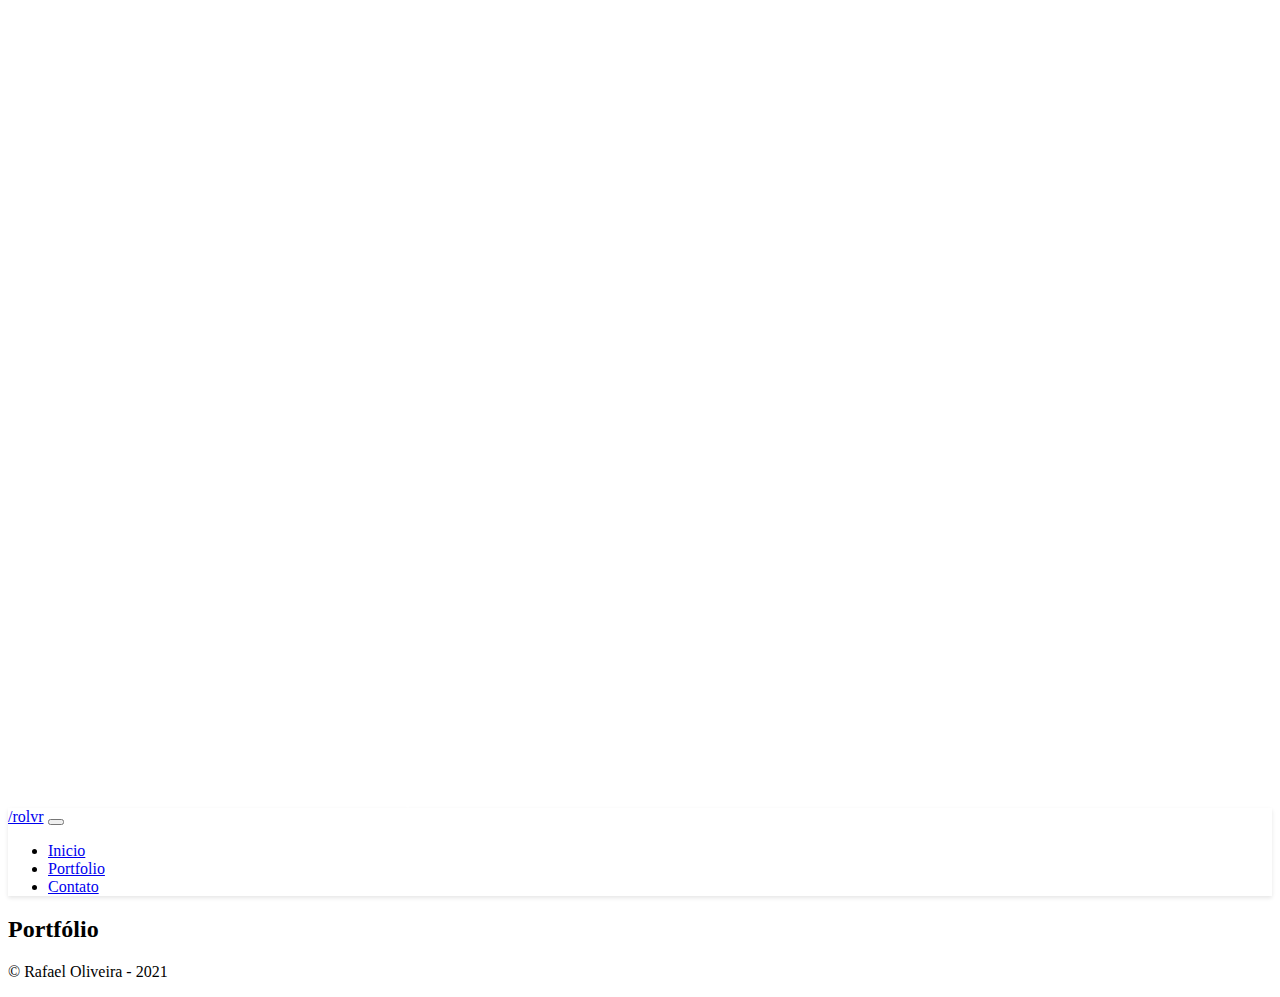
<file: portfolio.html>
<html lang="pt-br">
<head>
    <meta charset="UTF-8">
    <meta http-equiv="X-UA-Compatible" content="IE=edge">
    <meta name="viewport" content="width=device-width, initial-scale=1.0">
    <link rel="stylesheet" href="https://cdnjs.cloudflare.com/ajax/libs/font-awesome/4.7.0/css/font-awesome.min.css">
    <link href="https://cdn.jsdelivr.net/npm/bootstrap@5.1.0/dist/css/bootstrap.min.css" rel="stylesheet" integrity="sha384-KyZXEAg3QhqLMpG8r+8fhAXLRk2vvoC2f3B09zVXn8CA5QIVfZOJ3BCsw2P0p/We" crossorigin="anonymous">
    <link rel="stylesheet" href="css/style.css">
    <title>Rafael Oliveira</title>
</head>
<body>
    <!--svg asset-->
    <svg class="svg-asset" width="auto" height="800" viewBox="0 0 auto 800" fill="none" xmlns="http://www.w3.org/2000/svg">
        <path fill-rule="evenodd" clip-rule="evenodd" d="M228.252 1.30727C227.831 1.09453 227.353 0.981746 226.866 0.980313C226.379 0.97888 225.9 1.08885 225.478 1.29911C225.056 1.50937 224.705 1.81248 224.461 2.17784C224.217 2.5432 224.089 2.95787 224.089 3.37998V70.5511C224.089 70.9732 224.217 71.3878 224.461 71.7532C224.705 72.1186 225.056 72.4217 225.478 72.6319C225.9 72.8422 226.379 72.9522 226.866 72.9507C227.353 72.9493 227.831 72.8365 228.252 72.6238L294.685 39.0382C295.103 38.827 295.45 38.5245 295.691 38.1608C295.932 37.7971 296.059 37.385 296.059 36.9655C296.059 36.5461 295.932 36.1339 295.691 35.7702C295.45 35.4065 295.103 35.104 294.685 34.8928L228.252 1.30727ZM267.693 47.1283L229.625 66.3737V62.0413L258.491 40.1508L267.693 47.1283ZM254.291 36.9655L229.625 55.6709V18.2602L254.291 36.9655ZM258.491 33.7803L229.625 11.8897V7.55738L267.693 26.8028L258.491 33.7803ZM262.692 36.9655L272.733 29.351L287.795 36.9655L272.733 44.5801L262.692 36.9655ZM168.462 26.2298L180.309 29.5208C180.782 29.6533 181.199 29.9366 181.496 30.3277C181.793 30.7189 181.955 31.1964 181.956 31.6877V49.8602H157.88L142.094 32.3833C141.881 32.1476 141.729 31.8636 141.65 31.5558C141.572 31.248 141.57 30.9257 141.644 30.6168C141.718 30.308 141.866 30.0218 142.075 29.7831C142.285 29.5443 142.55 29.3603 142.846 29.2468C144.588 27.8541 146.809 27.2045 149.028 27.439C151.246 27.6735 153.282 28.7732 154.694 30.4994L156.427 32.6173H158.715V25.4628C156.528 24.3656 154.774 22.562 153.738 20.3441C152.703 18.1262 152.446 15.6237 153.01 13.2419C153.574 10.86 154.925 8.73807 156.845 7.21964C158.765 5.70122 161.141 4.87514 163.589 4.87514C166.036 4.87514 168.412 5.70122 170.332 7.21964C172.252 8.73807 173.603 10.86 174.167 13.2419C174.731 15.6237 174.474 18.1262 173.439 20.3441C172.403 22.562 170.649 24.3656 168.462 25.4628V26.2298ZM156.699 11.9351C156.054 13.1027 155.716 14.4152 155.717 15.7492C155.717 16.9384 155.987 18.112 156.506 19.1818C157.026 20.2515 157.781 21.1894 158.715 21.9248V15.7492C158.715 14.4568 159.229 13.2174 160.143 12.3035C161.057 11.3896 162.296 10.8762 163.589 10.8762C164.881 10.8762 166.12 11.3896 167.034 12.3035C167.948 13.2174 168.462 14.4568 168.462 15.7492V21.9248C169.509 21.099 170.33 20.0204 170.846 18.7904C171.363 17.5604 171.558 16.2192 171.414 14.893C171.27 13.5667 170.792 12.2988 170.023 11.2083C169.255 10.1178 168.222 9.2405 167.021 8.65876C165.821 8.07703 164.492 7.80995 163.16 7.88261C161.828 7.95527 160.536 8.36529 159.406 9.07415C158.276 9.78302 157.344 10.7675 156.699 11.9351ZM159.212 46.8615H178.957V32.2575L165.463 28.5091V15.7492C165.463 15.2521 165.265 14.7754 164.914 14.4239C164.562 14.0725 164.086 13.875 163.589 13.875C163.091 13.875 162.615 14.0725 162.263 14.4239C161.912 14.7754 161.714 15.2521 161.714 15.7492V35.6161H155.007L152.373 32.398C151.518 31.3526 150.306 30.6604 148.971 30.4544C147.636 30.2484 146.271 30.5431 145.141 31.2819L159.212 46.8615ZM364.731 104.138C366.783 104.138 368.758 104.916 370.257 106.316C371.757 107.716 372.669 109.634 372.81 111.68L372.828 112.235V114.93L379.125 114.933C381.177 114.933 383.152 115.712 384.651 117.112C386.151 118.512 387.063 120.429 387.204 122.476L387.222 123.03V157.216C387.222 159.268 386.443 161.243 385.043 162.743C383.643 164.242 381.726 165.154 379.679 165.295L379.125 165.313H372.828V168.012C372.828 170.063 372.049 172.039 370.649 173.538C369.249 175.038 367.332 175.95 365.285 176.09L364.731 176.108H337.742C335.69 176.109 333.715 175.33 332.216 173.93C330.716 172.53 329.804 170.613 329.663 168.566L329.645 168.012V165.313H323.348C321.296 165.313 319.321 164.534 317.821 163.134C316.322 161.734 315.41 159.817 315.269 157.77L315.251 157.216V123.03C315.251 120.979 316.03 119.003 317.43 117.504C318.83 116.004 320.747 115.092 322.794 114.951L323.348 114.933L329.645 114.93V112.235C329.645 110.183 330.424 108.208 331.824 106.708C333.224 105.209 335.141 104.296 337.188 104.156L337.742 104.138H364.731ZM364.731 109.536H337.742C337.09 109.536 336.46 109.772 335.968 110.201C335.477 110.629 335.157 111.221 335.068 111.868L335.043 112.235V168.012C335.043 169.379 336.058 170.509 337.375 170.685L337.742 170.711H364.731C365.383 170.711 366.013 170.474 366.505 170.046C366.996 169.617 367.316 169.025 367.405 168.379L367.43 168.012V112.235C367.43 111.582 367.194 110.952 366.765 110.461C366.336 109.969 365.744 109.65 365.098 109.561L364.731 109.536ZM329.645 120.328L323.348 120.331C322.696 120.331 322.066 120.567 321.574 120.996C321.083 121.425 320.763 122.017 320.674 122.663L320.649 123.03V157.216C320.649 158.584 321.664 159.714 322.981 159.89L323.348 159.915H329.645V120.328ZM379.125 120.331L372.828 120.328V159.915H379.125C379.777 159.915 380.407 159.679 380.899 159.25C381.39 158.821 381.71 158.229 381.799 157.583L381.824 157.216V123.03C381.824 122.314 381.54 121.628 381.033 121.122C380.527 120.616 379.841 120.331 379.125 120.331ZM2.9565 137.301C1.69115 138.567 0.980286 140.283 0.980286 142.072V151.069C0.980286 152.858 1.69115 154.574 2.9565 155.84C4.22185 157.105 5.93804 157.816 7.72751 157.816H16.7238C18.5133 157.816 20.2295 157.105 21.4948 155.84C22.7602 154.574 23.471 152.858 23.4711 151.069V142.072C23.4711 140.283 22.7602 138.567 21.4948 137.301C20.2295 136.036 18.5133 135.325 16.7238 135.325H7.72751C5.93804 135.325 4.22185 136.036 2.9565 137.301ZM6.13718 140.482C6.55896 140.06 7.13102 139.823 7.72751 139.823H16.7238C17.3203 139.823 17.8924 140.06 18.3142 140.482C18.7359 140.904 18.9729 141.476 18.9729 142.072V151.069C18.9729 151.665 18.7359 152.237 18.3142 152.659C17.8924 153.081 17.3203 153.318 16.7238 153.318H7.72751C7.13102 153.318 6.55896 153.081 6.13718 152.659C5.71539 152.237 5.47844 151.665 5.47844 151.069V142.072C5.47844 141.476 5.71539 140.904 6.13718 140.482ZM3.61524 164.949C1.92811 166.636 0.980286 168.924 0.980286 171.31V193.801C0.980286 196.187 1.92811 198.475 3.61524 200.162C5.30238 201.85 7.59062 202.797 9.97659 202.797H63.9544C66.3404 202.797 68.6286 201.85 70.3158 200.162C72.0029 198.475 72.9507 196.187 72.9507 193.801V171.31C72.9507 168.924 72.0029 166.636 70.3158 164.949C68.6286 163.262 66.3404 162.314 63.9544 162.314H9.97659C7.59062 162.314 5.30238 163.262 3.61524 164.949ZM5.47844 193.801V184.805H68.4526V193.801C68.4526 194.994 67.9787 196.138 67.1351 196.982C66.2915 197.825 65.1474 198.299 63.9544 198.299H9.97659C8.78361 198.299 7.63948 197.825 6.79592 196.982C5.95235 196.138 5.47844 194.994 5.47844 193.801ZM67.1351 168.13C67.9787 168.973 68.4526 170.117 68.4526 171.31V180.307H5.47844V171.31C5.47844 170.117 5.95235 168.973 6.79592 168.13C7.63948 167.286 8.78361 166.812 9.97659 166.812H63.9544C65.1474 166.812 66.2915 167.286 67.1351 168.13ZM10.6353 171.969C10.2135 172.391 9.97659 172.963 9.97659 173.559C9.97659 174.156 10.2135 174.728 10.6353 175.15C11.0571 175.572 11.6292 175.808 12.2257 175.808H52.709C53.3055 175.808 53.8776 175.572 54.2994 175.15C54.7212 174.728 54.9581 174.156 54.9581 173.559C54.9581 172.963 54.7212 172.391 54.2994 171.969C53.8776 171.547 53.3055 171.31 52.709 171.31H12.2257C11.6292 171.31 11.0571 171.547 10.6353 171.969ZM10.6353 189.962C10.2135 190.383 9.97659 190.956 9.97659 191.552C9.97659 192.148 10.2135 192.721 10.6353 193.142C11.0571 193.564 11.6292 193.801 12.2257 193.801H39.2146C39.8111 193.801 40.3831 193.564 40.8049 193.142C41.2267 192.721 41.4637 192.148 41.4637 191.552C41.4637 190.956 41.2267 190.383 40.8049 189.962C40.3831 189.54 39.8111 189.303 39.2146 189.303H12.2257C11.6292 189.303 11.0571 189.54 10.6353 189.962ZM275.456 165.101C274.823 165.734 274.468 166.592 274.468 167.487V171.985C274.468 172.88 274.823 173.738 275.456 174.371C276.089 175.003 276.947 175.359 277.842 175.359H282.34C283.234 175.359 284.093 175.003 284.725 174.371C285.358 173.738 285.713 172.88 285.713 171.985V167.487C285.713 166.592 285.358 165.734 284.725 165.101C284.093 164.469 283.234 164.113 282.34 164.113H277.842C276.947 164.113 276.089 164.469 275.456 165.101ZM277.046 166.692C277.257 166.481 277.543 166.362 277.842 166.362H282.34C282.638 166.362 282.924 166.481 283.135 166.692C283.346 166.903 283.464 167.189 283.464 167.487V171.985C283.464 172.283 283.346 172.569 283.135 172.78C282.924 172.991 282.638 173.11 282.34 173.11H277.842C277.543 173.11 277.257 172.991 277.046 172.78C276.836 172.569 276.717 172.283 276.717 171.985V167.487C276.717 167.189 276.836 166.903 277.046 166.692ZM275.785 178.925C274.942 179.769 274.468 180.913 274.468 182.106V193.351C274.468 194.544 274.942 195.688 275.785 196.532C276.629 197.376 277.773 197.849 278.966 197.849H305.955C307.148 197.849 308.292 197.376 309.136 196.532C309.979 195.688 310.453 194.544 310.453 193.351V182.106C310.453 180.913 309.979 179.769 309.136 178.925C308.292 178.082 307.148 177.608 305.955 177.608H278.966C277.773 177.608 276.629 178.082 275.785 178.925ZM276.717 193.351V188.853H308.204V193.351C308.204 193.948 307.967 194.52 307.545 194.942C307.124 195.363 306.552 195.6 305.955 195.6H278.966C278.37 195.6 277.798 195.363 277.376 194.942C276.954 194.52 276.717 193.948 276.717 193.351ZM308.204 182.106V186.604H276.717V182.106C276.717 181.509 276.954 180.937 277.376 180.516C277.798 180.094 278.37 179.857 278.966 179.857H305.955C306.552 179.857 307.124 180.094 307.545 180.516C307.967 180.937 308.204 181.509 308.204 182.106ZM279.295 182.435C279.085 182.646 278.966 182.932 278.966 183.23C278.966 183.529 279.085 183.815 279.295 184.026C279.506 184.237 279.792 184.355 280.091 184.355H300.332C300.631 184.355 300.917 184.237 301.128 184.026C301.338 183.815 301.457 183.529 301.457 183.23C301.457 182.932 301.338 182.646 301.128 182.435C300.917 182.224 300.631 182.106 300.332 182.106H280.091C279.792 182.106 279.506 182.224 279.295 182.435ZM279.295 191.432C279.085 191.642 278.966 191.928 278.966 192.227C278.966 192.525 279.085 192.811 279.295 193.022C279.506 193.233 279.792 193.351 280.091 193.351H293.585C293.883 193.351 294.169 193.233 294.38 193.022C294.591 192.811 294.71 192.525 294.71 192.227C294.71 191.928 294.591 191.642 294.38 191.432C294.169 191.221 293.883 191.102 293.585 191.102H280.091C279.792 191.102 279.506 191.221 279.295 191.432ZM126.415 191.955C125.415 191.021 124.098 190.502 122.73 190.502H104.738L104.368 190.514C103.004 190.608 101.726 191.216 100.792 192.216C99.8588 193.216 99.3397 194.533 99.3399 195.9V197.697L95.1416 197.699L94.7722 197.712C93.4076 197.805 92.1295 198.413 91.1961 199.413C90.2627 200.413 89.7437 201.73 89.7438 203.097V225.888L89.7558 226.257C89.8494 227.622 90.4576 228.9 91.4573 229.833C92.4571 230.767 93.7739 231.286 95.1416 231.286H99.3399V233.085L99.3519 233.454C99.4455 234.819 100.054 236.097 101.053 237.03C102.053 237.964 103.37 238.483 104.738 238.483H122.73L123.1 238.471C124.464 238.377 125.742 237.769 126.676 236.769C127.609 235.77 128.128 234.453 128.128 233.085V231.286H132.326L132.696 231.274C134.06 231.18 135.338 230.572 136.272 229.572C137.205 228.572 137.724 227.256 137.724 225.888V203.097L137.712 202.728C137.619 201.363 137.01 200.085 136.011 199.152C135.011 198.218 133.694 197.699 132.326 197.699L128.128 197.697V195.9L128.116 195.531C128.022 194.166 127.414 192.888 126.415 191.955ZM104.738 194.101H122.73L122.975 194.118C123.406 194.177 123.8 194.39 124.086 194.718C124.372 195.045 124.53 195.465 124.53 195.9V233.085L124.513 233.33C124.454 233.76 124.241 234.155 123.913 234.441C123.585 234.727 123.165 234.884 122.73 234.884H104.738L104.493 234.867C103.615 234.75 102.938 233.997 102.938 233.085V195.9L102.955 195.656C103.014 195.225 103.227 194.83 103.555 194.544C103.883 194.258 104.303 194.101 104.738 194.101ZM95.1416 201.298L99.3399 201.296V227.687H95.1416L94.8969 227.67C94.0189 227.553 93.3423 226.8 93.3423 225.888V203.097L93.3591 202.853C93.4183 202.422 93.6314 202.027 93.9591 201.741C94.2867 201.456 94.7068 201.298 95.1416 201.298ZM128.128 201.296L132.326 201.298C132.804 201.298 133.261 201.488 133.599 201.825C133.936 202.162 134.126 202.62 134.126 203.097V225.888L134.109 226.133C134.05 226.563 133.837 226.958 133.509 227.244C133.181 227.53 132.761 227.687 132.326 227.687H128.128V201.296ZM377.028 257.427L365.181 254.136V253.369C367.369 252.272 369.122 250.468 370.158 248.25C371.193 246.033 371.45 243.53 370.886 241.148C370.322 238.766 368.971 236.644 367.051 235.126C365.132 233.608 362.755 232.782 360.308 232.782C357.86 232.782 355.484 233.608 353.564 235.126C351.644 236.644 350.293 238.766 349.729 241.148C349.166 243.53 349.422 246.033 350.458 248.25C351.493 250.468 353.247 252.272 355.435 253.369V260.524H353.146L351.413 258.406C350.001 256.68 347.965 255.58 345.747 255.345C343.529 255.111 341.308 255.76 339.565 257.153C339.269 257.267 339.004 257.451 338.795 257.689C338.585 257.928 338.437 258.214 338.363 258.523C338.289 258.832 338.291 259.154 338.37 259.462C338.448 259.77 338.6 260.054 338.813 260.29L354.599 277.767H378.675V259.594C378.674 259.103 378.513 258.625 378.215 258.234C377.918 257.843 377.501 257.56 377.028 257.427ZM352.436 243.656C352.435 242.322 352.773 241.009 353.418 239.841C354.063 238.674 354.995 237.689 356.125 236.981C357.255 236.272 358.547 235.862 359.879 235.789C361.211 235.716 362.54 235.983 363.74 236.565C364.941 237.147 365.974 238.024 366.742 239.115C367.511 240.205 367.99 241.473 368.134 242.799C368.277 244.126 368.082 245.467 367.566 246.697C367.049 247.927 366.228 249.005 365.181 249.831V243.656C365.181 242.363 364.667 241.124 363.753 240.21C362.84 239.296 361.6 238.783 360.308 238.783C359.015 238.783 357.776 239.296 356.862 240.21C355.948 241.124 355.435 242.363 355.435 243.656V249.831C354.5 249.096 353.745 248.158 353.225 247.088C352.706 246.018 352.436 244.845 352.436 243.656ZM375.676 274.768H355.931L341.86 259.188C342.991 258.45 344.355 258.155 345.69 258.361C347.025 258.567 348.237 259.259 349.093 260.304L351.726 263.522H358.434V243.656C358.434 243.159 358.631 242.682 358.982 242.33C359.334 241.979 359.811 241.781 360.308 241.781C360.805 241.781 361.282 241.979 361.633 242.33C361.984 242.682 362.182 243.159 362.182 243.656V256.415L375.676 260.164V274.768ZM81.9994 353.635C82.3241 353.636 82.6428 353.712 82.9232 353.853L127.212 376.244C127.491 376.385 127.722 376.586 127.883 376.829C128.043 377.071 128.128 377.346 128.128 377.626C128.128 377.905 128.043 378.18 127.883 378.423C127.722 378.665 127.491 378.867 127.212 379.007L82.9232 401.398C82.6428 401.54 82.3241 401.615 81.9994 401.616C81.6747 401.617 81.3555 401.543 81.0739 401.403C80.7924 401.263 80.5585 401.061 80.3959 400.817C80.2333 400.574 80.1477 400.297 80.1478 400.016V355.235C80.1477 354.954 80.2333 354.677 80.3959 354.434C80.5585 354.19 80.7924 353.988 81.0739 353.848C81.3555 353.708 81.6747 353.635 81.9994 353.635ZM83.8385 397.231L109.217 384.401L103.083 379.749L83.8385 394.343V397.231ZM83.8385 390.096L100.283 377.626L83.8385 365.155V390.096ZM83.8385 360.908L103.083 375.502L109.217 370.85L83.8385 358.02V360.908ZM112.577 372.549L105.883 377.626L112.577 382.702L122.618 377.626L112.577 372.549ZM149.93 315.251C145.839 315.251 142.522 318.706 142.522 322.962V369.229C142.522 373.487 145.839 376.939 149.93 376.939H174.627V382.081H164.747V387.222H204.262V382.081H194.383V376.939H219.08C223.171 376.939 226.488 373.487 226.488 369.229V322.962C226.488 318.706 223.171 315.251 219.08 315.251H149.93ZM179.565 382.081H189.445V376.939H179.565V382.081ZM147.462 322.962C147.462 321.544 148.568 320.392 149.93 320.392H219.08C220.442 320.392 221.548 321.544 221.548 322.962V369.229C221.548 370.649 220.442 371.798 219.08 371.798H149.93C148.568 371.798 147.462 370.647 147.462 369.229V322.962ZM164.747 325.533H159.81V330.675H154.87V335.813H159.81V340.954H164.747V335.813H169.687V330.677H164.747V325.536V325.533ZM157.34 346.095C155.975 346.095 154.867 347.247 154.867 348.667V358.947C154.867 360.367 155.975 361.519 157.34 361.519H167.217C168.582 361.519 169.687 360.367 169.687 358.947V348.67C169.687 347.249 168.582 346.098 167.217 346.098H157.34V346.095ZM159.81 356.378V351.236H164.747V356.378H159.81ZM177.097 328.103C177.097 326.683 178.203 325.533 179.567 325.533H189.445C190.809 325.533 191.915 326.685 191.915 328.103V338.385C191.915 339.805 190.809 340.954 189.443 340.954H179.567C178.203 340.954 177.095 339.803 177.095 338.385V328.103H177.097ZM182.035 330.677V335.813H186.975V330.677H182.035ZM179.567 346.095C178.203 346.095 177.095 347.247 177.095 348.667V358.947C177.095 360.367 178.203 361.519 179.567 361.519H189.445C190.809 361.519 191.915 360.367 191.915 358.947V348.67C191.915 347.249 190.809 346.098 189.443 346.098H179.567V346.095ZM182.035 356.378V351.236H186.975V356.378H182.035ZM199.322 328.103C199.322 326.683 200.428 325.533 201.792 325.533H211.67C213.035 325.533 214.14 326.685 214.14 328.103V338.385C214.14 339.805 213.035 340.954 211.67 340.954H201.792C200.428 340.954 199.322 339.803 199.322 338.385V328.103ZM204.262 330.677V335.813H209.2V330.677H204.262ZM97.9329 266.279C95.4959 263.842 92.1906 262.473 88.7442 262.473H42.7631C39.3167 262.473 36.0115 263.842 33.5745 266.279C31.1375 268.716 29.7685 272.021 29.7685 275.468V321.449C29.7685 324.895 31.1375 328.2 33.5745 330.637C36.0115 333.074 39.3167 334.443 42.7631 334.443H88.7442C92.1906 334.443 95.4959 333.074 97.9329 330.637C100.37 328.2 101.739 324.895 101.739 321.449V275.468C101.739 272.021 100.37 268.716 97.9329 266.279ZM42.7631 268.47H88.7442C90.6 268.47 92.3797 269.208 93.692 270.52C95.0042 271.832 95.7414 273.612 95.7414 275.468V321.449C95.7414 323.304 95.0042 325.084 93.692 326.396C92.3797 327.709 90.6 328.446 88.7442 328.446H42.7631C38.9007 328.446 35.766 325.311 35.766 321.449V275.468C35.766 273.612 36.5032 271.832 37.8154 270.52C39.1276 269.208 40.9074 268.47 42.7631 268.47ZM53.1948 314.955L55.234 311.469H48.2849L48.017 311.933L47.837 312.296C47.5513 312.998 47.5413 313.781 47.8091 314.489C48.0769 315.197 48.6027 315.778 49.2809 316.114C49.9591 316.451 50.7396 316.519 51.4655 316.304C52.1915 316.089 52.8093 315.607 53.1948 314.955ZM77.7967 302.472L70.9236 290.557H70.9196L67.441 296.523L78.0686 314.947L78.2925 315.287C78.757 315.891 79.4338 316.296 80.1856 316.418C80.9374 316.541 81.7078 316.374 82.3403 315.949C82.9729 315.525 83.4203 314.875 83.5916 314.133C83.7628 313.391 83.6452 312.611 83.2625 311.953L81.2553 308.474H84.7539L85.1617 308.446C85.8803 308.347 86.5388 307.992 87.0152 307.445C87.4916 306.898 87.7536 306.197 87.7527 305.471L87.7247 305.071C87.6279 304.352 87.2735 303.692 86.7272 303.214C86.1808 302.736 85.4797 302.473 84.7539 302.472H77.7967ZM72.1346 280.503C71.903 279.816 71.4302 279.236 70.8036 278.87C70.4636 278.671 70.0878 278.542 69.6977 278.488C69.3075 278.435 68.9106 278.458 68.5297 278.558C68.1488 278.658 67.7912 278.832 67.4775 279.07C67.1638 279.308 66.9 279.606 66.7013 279.946L65.7377 281.585L64.8061 279.962L64.5822 279.622C64.1379 279.049 63.501 278.656 62.7894 278.516C62.0778 278.376 61.3397 278.499 60.7118 278.862L60.3719 279.09C59.7987 279.534 59.4059 280.171 59.2662 280.883C59.1265 281.594 59.2494 282.333 59.6122 282.96L62.2591 287.547L53.5427 302.476H46.7695L46.3616 302.504C45.6146 302.614 44.9365 303.002 44.4627 303.59C43.9889 304.178 43.7543 304.923 43.8058 305.676C43.8573 306.429 44.1911 307.135 44.7405 307.653C45.2899 308.171 46.0144 308.463 46.7695 308.47H70.8676L67.409 302.472H60.4838L71.8792 282.972L72.0631 282.609C72.3408 281.939 72.3662 281.191 72.1346 280.503ZM301.79 293.66C304.088 293.66 306.291 294.573 307.916 296.197C309.54 297.822 310.453 300.026 310.453 302.323V332.977C310.453 335.275 309.54 337.478 307.916 339.103C306.291 340.728 304.088 341.64 301.79 341.64H271.136C268.838 341.64 266.635 340.728 265.01 339.103C263.386 337.478 262.473 335.275 262.473 332.977V302.323C262.473 300.026 263.386 297.822 265.01 296.197C266.635 294.573 268.838 293.66 271.136 293.66H301.79ZM301.79 297.658H271.136C269.899 297.658 268.712 298.15 267.838 299.025C266.963 299.9 266.471 301.086 266.471 302.323V332.977C266.471 335.552 268.561 337.642 271.136 337.642H301.79C303.027 337.642 304.214 337.151 305.089 336.276C305.963 335.401 306.455 334.214 306.455 332.977V302.323C306.455 301.086 305.963 299.9 305.089 299.025C304.214 298.15 303.027 297.658 301.79 297.658ZM279.45 326.324L278.09 328.648C277.833 329.083 277.422 329.404 276.938 329.547C276.454 329.691 275.933 329.646 275.481 329.421C275.029 329.197 274.679 328.81 274.5 328.338C274.321 327.865 274.328 327.343 274.519 326.876L274.639 326.633L274.817 326.324H279.45ZM289.91 312.383L294.492 320.327H299.13C299.614 320.327 300.081 320.502 300.445 320.821C300.81 321.14 301.046 321.58 301.11 322.059L301.129 322.326C301.13 322.809 300.955 323.277 300.637 323.641C300.32 324.006 299.881 324.243 299.402 324.309L299.13 324.328H296.797L298.136 326.647C298.391 327.086 298.469 327.605 298.355 328.1C298.241 328.595 297.943 329.028 297.521 329.311C297.099 329.594 296.586 329.706 296.084 329.624C295.583 329.542 295.132 329.272 294.822 328.87L294.673 328.643L287.588 316.36L289.907 312.383H289.91ZM289.83 304.592C290.247 304.835 290.563 305.222 290.717 305.68C290.871 306.139 290.854 306.637 290.669 307.084L290.547 307.327L282.95 320.327H287.567L289.872 324.325H273.807C273.304 324.32 272.82 324.126 272.454 323.78C272.088 323.435 271.865 322.964 271.831 322.462C271.797 321.96 271.953 321.463 272.269 321.071C272.585 320.679 273.037 320.421 273.535 320.348L273.807 320.329H278.322L284.133 310.376L282.369 307.319C282.127 306.9 282.045 306.408 282.138 305.933C282.231 305.459 282.493 305.034 282.875 304.738L283.102 304.586C283.52 304.344 284.012 304.263 284.487 304.356C284.961 304.449 285.386 304.711 285.682 305.093L285.831 305.319L286.452 306.402L287.095 305.309C287.227 305.082 287.403 304.884 287.612 304.725C287.821 304.566 288.06 304.45 288.314 304.384C288.568 304.317 288.832 304.301 289.092 304.337C289.352 304.373 289.603 304.459 289.83 304.592ZM191.815 147.029C191.774 147.208 191.733 147.388 191.655 147.572H191.653C199.888 158.915 197.711 171.193 196.526 168.548C192.159 159.102 184.253 161.548 180.223 163.825C179.883 164.191 179.542 164.391 179.215 164.575H179.038C170.802 169.68 159.372 170.061 148.102 164.575C138.683 160.229 130.778 152.11 125.729 143.228C128.588 145.49 131.118 147.388 134.14 148.886C146.251 155.125 158.187 154.756 166.763 148.886C154.661 138.503 144.562 124.896 136.833 113.75L136.718 113.591C135.244 111.562 133.773 109.536 132.791 107.523C142.046 117.156 156.842 129.055 162.053 132.461C150.961 119.418 141.038 102.98 141.542 103.546C159.03 123.395 175.338 134.725 175.338 134.725C175.773 135.065 176.223 135.381 176.685 135.673C177.047 134.695 177.329 133.683 177.529 132.648C180.048 120.934 177.189 107.89 169.963 96.9409C186.444 107.89 196.025 128.671 191.997 146.44C191.904 146.639 191.86 146.833 191.815 147.029ZM220.507 207.332L176.108 243.276L189.828 254.394L201.86 244.679L247.99 207.296L220.507 207.332ZM224.148 259.863L248.079 240.506H221.75C221.262 240.506 220.596 240.506 220.241 240.757L210.34 248.781L196.621 259.827L210.34 270.981L219.886 278.717C219.931 278.754 219.977 278.793 220.023 278.833L220.024 278.834C220.293 279.066 220.586 279.318 221.04 279.257H247.99L224.148 259.863ZM107.168 12.2254C103.955 12.2254 100.874 13.5016 98.6025 15.7734C96.3307 18.0452 95.0545 21.1264 95.0545 24.3391C95.0545 27.5519 96.3307 30.6331 98.6025 32.9048C100.874 35.1766 103.955 36.4529 107.168 36.4529C110.381 36.4529 113.462 35.1766 115.734 32.9048C118.006 30.6331 119.282 27.5519 119.282 24.3391C119.282 21.1264 118.006 18.0452 115.734 15.7734C113.462 13.5016 110.381 12.2254 107.168 12.2254ZM99.6632 16.8341C101.654 14.8436 104.353 13.7254 107.168 13.7254C109.983 13.7254 112.683 14.8436 114.673 16.8341C116.664 18.8245 117.782 21.5242 117.782 24.3391C117.782 27.1541 116.664 29.8537 114.673 31.8442C112.683 33.8346 109.983 34.9529 107.168 34.9529C104.353 34.9529 101.654 33.8346 99.6632 31.8442C97.6727 29.8537 96.5545 27.1541 96.5545 24.3391C96.5545 21.5242 97.6727 18.8245 99.6632 16.8341ZM69.2891 17.5133C63.4603 17.5133 57.8702 19.8288 53.7486 23.9504C49.627 28.0719 47.3116 33.662 47.3116 39.4908V62.2183C47.3116 68.0471 49.627 73.6372 53.7486 77.7588C57.8702 81.8803 63.4603 84.1958 69.2891 84.1958H92.0166C97.8454 84.1958 103.435 81.8803 107.557 77.7588C111.679 73.6372 113.994 68.0471 113.994 62.2183V50.8545C113.994 50.4403 114.33 50.1045 114.744 50.1045C115.158 50.1045 115.494 50.4403 115.494 50.8545V62.2183C115.494 68.4449 113.021 74.4165 108.618 78.8194C104.215 83.2223 98.2432 85.6958 92.0166 85.6958H69.2891C63.0624 85.6958 57.0908 83.2223 52.688 78.8194C48.2851 74.4165 45.8116 68.4449 45.8116 62.2183V39.4908C45.8116 33.2642 48.2851 27.2926 52.688 22.8897C57.0908 18.4868 63.0624 16.0133 69.2891 16.0133H80.6528C81.067 16.0133 81.4028 16.3491 81.4028 16.7633C81.4028 17.1775 81.067 17.5133 80.6528 17.5133H69.2891ZM330.655 36.2155C329.452 36.2155 328.298 36.6936 327.447 37.5446C326.596 38.3957 326.118 39.5499 326.118 40.7534C326.118 41.957 326.596 43.1112 327.447 43.9622C328.298 44.8133 329.452 45.2914 330.655 45.2914C331.859 45.2914 333.013 44.8133 333.864 43.9622C334.715 43.1112 335.193 41.957 335.193 40.7534C335.193 39.5499 334.715 38.3957 333.864 37.5446C333.013 36.6936 331.859 36.2155 330.655 36.2155ZM328.507 38.6053C329.077 38.0356 329.85 37.7155 330.655 37.7155C331.461 37.7155 332.234 38.0356 332.804 38.6053C333.373 39.175 333.693 39.9477 333.693 40.7534C333.693 41.5591 333.373 42.3318 332.804 42.9016C332.234 43.4713 331.461 43.7914 330.655 43.7914C329.85 43.7914 329.077 43.4713 328.507 42.9016C327.938 42.3318 327.618 41.5591 327.618 40.7534C327.618 39.9477 327.938 39.175 328.507 38.6053ZM318.029 38.9782C316.219 38.9782 314.483 39.6973 313.202 40.9774C311.922 42.2575 311.203 43.9937 311.203 45.804V53.3798C311.203 55.1902 311.922 56.9263 313.202 58.2064C314.483 59.4865 316.219 60.2057 318.029 60.2057H325.605C327.415 60.2057 329.151 59.4865 330.431 58.2064C331.712 56.9263 332.431 55.1902 332.431 53.3798V49.5919C332.431 49.1777 332.767 48.8419 333.181 48.8419C333.595 48.8419 333.931 49.1777 333.931 49.5919V53.3798C333.931 55.588 333.054 57.7057 331.492 59.2671C329.931 60.8285 327.813 61.7057 325.605 61.7057H318.029C315.821 61.7057 313.703 60.8285 312.142 59.2671C310.58 57.7057 309.703 55.588 309.703 53.3798V45.804C309.703 43.5958 310.58 41.4781 312.142 39.9167C313.703 38.3553 315.821 37.4782 318.029 37.4782H321.817C322.231 37.4782 322.567 37.8139 322.567 38.2282C322.567 38.6424 322.231 38.9782 321.817 38.9782H318.029ZM479.043 535.301C480.309 536.567 481.02 538.283 481.02 540.072V549.069C481.02 550.858 480.309 552.574 479.043 553.84C477.778 555.105 476.062 555.816 474.272 555.816H465.276C463.487 555.816 461.77 555.105 460.505 553.84C459.24 552.574 458.529 550.858 458.529 549.069V540.072C458.529 538.283 459.24 536.567 460.505 535.301C461.77 534.036 463.487 533.325 465.276 533.325H474.272C476.062 533.325 477.778 534.036 479.043 535.301ZM475.863 538.482C475.441 538.06 474.869 537.823 474.272 537.823H465.276C464.68 537.823 464.108 538.06 463.686 538.482C463.264 538.904 463.027 539.476 463.027 540.072V549.069C463.027 549.665 463.264 550.237 463.686 550.659C464.108 551.081 464.68 551.318 465.276 551.318H474.272C474.869 551.318 475.441 551.081 475.863 550.659C476.285 550.237 476.522 549.665 476.522 549.069V540.072C476.522 539.476 476.285 538.904 475.863 538.482ZM478.385 562.949C480.072 564.636 481.02 566.924 481.02 569.31V591.801C481.02 594.187 480.072 596.475 478.385 598.162C476.698 599.85 474.409 600.797 472.023 600.797H418.046C415.66 600.797 413.371 599.85 411.684 598.162C409.997 596.475 409.049 594.187 409.049 591.801V569.31C409.049 566.924 409.997 564.636 411.684 562.949C413.371 561.262 415.66 560.314 418.046 560.314H472.023C474.409 560.314 476.698 561.262 478.385 562.949ZM476.522 591.801V582.805H413.547V591.801C413.547 592.994 414.021 594.138 414.865 594.982C415.708 595.825 416.853 596.299 418.046 596.299H472.023C473.216 596.299 474.36 595.825 475.204 594.982C476.048 594.138 476.522 592.994 476.522 591.801ZM413.547 569.31V578.307H476.522V569.31C476.522 568.117 476.048 566.973 475.204 566.13C474.36 565.286 473.216 564.812 472.023 564.812H418.046C416.853 564.812 415.708 565.286 414.865 566.13C414.021 566.973 413.547 568.117 413.547 569.31ZM471.365 569.969C471.786 570.391 472.023 570.963 472.023 571.559C472.023 572.156 471.786 572.728 471.365 573.15C470.943 573.571 470.371 573.808 469.774 573.808H429.291C428.694 573.808 428.122 573.571 427.701 573.15C427.279 572.728 427.042 572.156 427.042 571.559C427.042 570.963 427.279 570.391 427.701 569.969C428.122 569.547 428.694 569.31 429.291 569.31H469.774C470.371 569.31 470.943 569.547 471.365 569.969ZM471.365 587.962C471.786 588.383 472.023 588.955 472.023 589.552C472.023 590.148 471.786 590.721 471.365 591.142C470.943 591.564 470.371 591.801 469.774 591.801H442.785C442.189 591.801 441.617 591.564 441.195 591.142C440.773 590.721 440.536 590.148 440.536 589.552C440.536 588.955 440.773 588.383 441.195 587.962C441.617 587.54 442.189 587.303 442.785 587.303H469.774C470.371 587.303 470.943 587.54 471.365 587.962ZM207.532 565.487C207.532 564.592 207.177 563.734 206.544 563.101C205.911 562.469 205.053 562.113 204.158 562.113H199.66C198.765 562.113 197.907 562.469 197.275 563.101C196.642 563.734 196.287 564.592 196.287 565.487V569.985C196.287 570.88 196.642 571.738 197.275 572.37C197.907 573.003 198.765 573.359 199.66 573.359H204.158C205.053 573.359 205.911 573.003 206.544 572.37C207.177 571.738 207.532 570.88 207.532 569.985V565.487ZM204.158 564.362C204.457 564.362 204.743 564.481 204.954 564.692C205.164 564.903 205.283 565.189 205.283 565.487V569.985C205.283 570.283 205.164 570.569 204.954 570.78C204.743 570.991 204.457 571.11 204.158 571.11H199.66C199.362 571.11 199.076 570.991 198.865 570.78C198.654 570.569 198.536 570.283 198.536 569.985V565.487C198.536 565.189 198.654 564.903 198.865 564.692C199.076 564.481 199.362 564.362 199.66 564.362H204.158ZM207.532 580.106C207.532 578.913 207.058 577.769 206.215 576.925C205.371 576.082 204.227 575.608 203.034 575.608H176.045C174.852 575.608 173.708 576.082 172.864 576.925C172.021 577.769 171.547 578.913 171.547 580.106V591.351C171.547 592.544 172.021 593.688 172.864 594.532C173.708 595.376 174.852 595.849 176.045 595.849H203.034C204.227 595.849 205.371 595.376 206.215 594.532C207.058 593.688 207.532 592.544 207.532 591.351V580.106ZM205.283 586.853V591.351C205.283 591.948 205.046 592.52 204.624 592.942C204.202 593.363 203.63 593.6 203.034 593.6H176.045C175.448 593.6 174.876 593.363 174.455 592.942C174.033 592.52 173.796 591.948 173.796 591.351V586.853H205.283ZM173.796 584.604V580.106C173.796 579.509 174.033 578.937 174.455 578.516C174.876 578.094 175.448 577.857 176.045 577.857H203.034C203.63 577.857 204.202 578.094 204.624 578.516C205.046 578.937 205.283 579.509 205.283 580.106V584.604H173.796ZM203.034 581.23C203.034 580.932 202.915 580.646 202.704 580.435C202.494 580.224 202.208 580.106 201.909 580.106H181.668C181.369 580.106 181.083 580.224 180.872 580.435C180.662 580.646 180.543 580.932 180.543 581.23C180.543 581.529 180.662 581.815 180.872 582.026C181.083 582.236 181.369 582.355 181.668 582.355H201.909C202.208 582.355 202.494 582.236 202.704 582.026C202.915 581.815 203.034 581.529 203.034 581.23ZM203.034 590.227C203.034 589.928 202.915 589.642 202.704 589.432C202.494 589.221 202.208 589.102 201.909 589.102H188.415C188.117 589.102 187.831 589.221 187.62 589.432C187.409 589.642 187.29 589.928 187.29 590.227C187.29 590.525 187.409 590.811 187.62 591.022C187.831 591.233 188.117 591.351 188.415 591.351H201.909C202.208 591.351 202.494 591.233 202.704 591.022C202.915 590.811 203.034 590.525 203.034 590.227ZM111.743 504.316C113.242 502.916 115.217 502.138 117.269 502.138H144.258L144.812 502.156C146.859 502.296 148.776 503.208 150.176 504.708C151.576 506.208 152.355 508.183 152.355 510.235V512.93L158.652 512.933L159.206 512.951C161.253 513.092 163.17 514.004 164.57 515.504C165.97 517.003 166.749 518.979 166.749 521.03V555.216L166.731 555.77C166.59 557.817 165.678 559.734 164.178 561.134C162.679 562.534 160.704 563.313 158.652 563.313H152.355V566.012L152.337 566.566C152.196 568.613 151.284 570.53 149.784 571.93C148.285 573.33 146.31 574.109 144.258 574.108H117.269L116.715 574.09C114.668 573.95 112.751 573.038 111.351 571.538C109.951 570.038 109.172 568.063 109.172 566.012V563.313H102.875L102.321 563.295C100.274 563.154 98.3568 562.242 96.9567 560.743C95.5566 559.243 94.778 557.268 94.7783 555.216V521.03L94.7963 520.476C94.9367 518.429 95.8489 516.512 97.3485 515.112C98.8481 513.712 100.823 512.933 102.875 512.933L109.172 512.93V510.235L109.19 509.68C109.331 507.634 110.243 505.716 111.743 504.316ZM144.258 507.536H117.269L116.902 507.561C116.256 507.65 115.664 507.969 115.235 508.461C114.806 508.952 114.57 509.582 114.57 510.235V566.012L114.595 566.379C114.684 567.025 115.004 567.617 115.495 568.046C115.987 568.474 116.617 568.711 117.269 568.711H144.258L144.625 568.685C145.942 568.509 146.957 567.379 146.957 566.012V510.235L146.932 509.868C146.843 509.221 146.523 508.629 146.032 508.201C145.54 507.772 144.91 507.536 144.258 507.536ZM158.652 518.331L152.355 518.328V557.915H158.652L159.019 557.89C160.336 557.713 161.351 556.584 161.351 555.216V521.03L161.326 520.663C161.237 520.017 160.917 519.425 160.426 518.996C159.934 518.567 159.304 518.331 158.652 518.331ZM109.172 518.328L102.875 518.331C102.159 518.331 101.473 518.616 100.967 519.122C100.46 519.628 100.176 520.314 100.176 521.03V555.216L100.201 555.583C100.29 556.229 100.61 556.821 101.101 557.25C101.593 557.679 102.223 557.915 102.875 557.915H109.172V518.328ZM359.27 588.502C357.902 588.502 356.585 589.021 355.585 589.955C354.586 590.888 353.977 592.166 353.884 593.531L353.872 593.9V595.697L349.674 595.699C348.306 595.699 346.989 596.218 345.989 597.152C344.99 598.085 344.381 599.363 344.288 600.728L344.276 601.097V623.888C344.276 625.256 344.795 626.572 345.728 627.572C346.661 628.572 347.94 629.18 349.304 629.274L349.674 629.286H353.872V631.085C353.872 632.453 354.391 633.769 355.324 634.769C356.258 635.769 357.536 636.377 358.9 636.471L359.27 636.483H377.262C378.63 636.483 379.947 635.964 380.947 635.03C381.946 634.097 382.554 632.819 382.648 631.454L382.66 631.085V629.286H386.858C388.226 629.286 389.543 628.767 390.543 627.833C391.542 626.9 392.151 625.622 392.244 624.257L392.256 623.888V601.097C392.256 599.73 391.737 598.413 390.804 597.413C389.87 596.413 388.592 595.805 387.228 595.711L386.858 595.699L382.66 595.697V593.9C382.66 592.532 382.141 591.216 381.208 590.216C380.274 589.216 378.996 588.608 377.632 588.514L377.262 588.502H359.27ZM359.27 592.101H377.262C377.697 592.101 378.117 592.258 378.445 592.544C378.772 592.83 378.986 593.225 379.045 593.655L379.062 593.9V631.085C379.062 631.997 378.385 632.75 377.507 632.867L377.262 632.884H359.27C358.835 632.884 358.415 632.727 358.087 632.441C357.759 632.155 357.546 631.76 357.487 631.33L357.47 631.085V593.9C357.47 593.465 357.628 593.045 357.914 592.718C358.199 592.39 358.594 592.177 359.025 592.118L359.27 592.101ZM382.66 599.296L386.858 599.298C387.293 599.298 387.713 599.455 388.041 599.741C388.369 600.027 388.582 600.422 388.641 600.853L388.658 601.097V623.888C388.658 624.8 387.981 625.553 387.103 625.67L386.858 625.687H382.66V599.296ZM349.674 599.298L353.872 599.296V625.687H349.674C349.239 625.687 348.819 625.53 348.491 625.244C348.163 624.958 347.95 624.563 347.891 624.133L347.874 623.888V601.097C347.874 600.62 348.064 600.162 348.401 599.825C348.739 599.488 349.196 599.298 349.674 599.298ZM116.819 652.136L104.972 655.427C104.499 655.56 104.082 655.843 103.785 656.234C103.487 656.625 103.326 657.103 103.325 657.594V675.767H127.401L143.187 658.29C143.4 658.054 143.552 657.77 143.63 657.462C143.709 657.154 143.711 656.832 143.637 656.523C143.563 656.214 143.415 655.928 143.205 655.689C142.996 655.451 142.731 655.267 142.435 655.153C140.692 653.76 138.471 653.111 136.253 653.345C134.035 653.58 131.999 654.68 130.587 656.406L128.853 658.524H126.565V651.369C128.753 650.272 130.507 648.468 131.542 646.25C132.578 644.033 132.834 641.53 132.27 639.148C131.707 636.766 130.356 634.644 128.436 633.126C126.516 631.608 124.14 630.782 121.692 630.782C119.245 630.782 116.868 631.608 114.949 633.126C113.029 634.644 111.678 636.766 111.114 639.148C110.55 641.53 110.807 644.033 111.842 646.25C112.878 648.468 114.631 650.272 116.819 651.369V652.136ZM128.582 637.841C129.227 639.009 129.565 640.322 129.564 641.656C129.564 642.845 129.294 644.018 128.775 645.088C128.255 646.158 127.5 647.096 126.565 647.831V641.656C126.565 640.363 126.052 639.124 125.138 638.21C124.224 637.296 122.985 636.783 121.692 636.783C120.4 636.783 119.16 637.296 118.246 638.21C117.333 639.124 116.819 640.363 116.819 641.656V647.831C115.771 647.005 114.951 645.927 114.434 644.697C113.918 643.467 113.722 642.126 113.866 640.799C114.01 639.473 114.489 638.205 115.258 637.115C116.026 636.024 117.059 635.147 118.26 634.565C119.46 633.983 120.789 633.716 122.121 633.789C123.453 633.862 124.745 634.272 125.875 634.98C127.005 635.689 127.937 636.674 128.582 637.841ZM126.069 672.768H106.324V658.164L119.818 654.415V641.656C119.818 641.159 120.015 640.682 120.367 640.33C120.718 639.979 121.195 639.781 121.692 639.781C122.189 639.781 122.666 639.979 123.017 640.33C123.369 640.682 123.566 641.159 123.566 641.656V661.522H130.274L132.907 658.304C133.763 657.259 134.975 656.567 136.31 656.361C137.645 656.155 139.009 656.449 140.14 657.188L126.069 672.768ZM301.691 427.521L313.538 424.23V423.463C311.35 422.366 309.597 420.562 308.561 418.344C307.526 416.126 307.269 413.624 307.833 411.242C308.397 408.86 309.748 406.738 311.668 405.22C313.588 403.701 315.964 402.875 318.411 402.875C320.859 402.875 323.235 403.701 325.155 405.22C327.075 406.738 328.426 408.86 328.99 411.242C329.553 413.624 329.297 416.126 328.261 418.344C327.226 420.562 325.472 422.366 323.284 423.463V430.617H325.573L327.306 428.499C328.718 426.773 330.754 425.674 332.972 425.439C335.19 425.204 337.412 425.854 339.154 427.247C339.45 427.36 339.715 427.544 339.924 427.783C340.134 428.022 340.282 428.308 340.356 428.617C340.43 428.926 340.428 429.248 340.35 429.556C340.271 429.864 340.119 430.148 339.906 430.383L324.12 447.86H300.044V429.688C300.045 429.196 300.207 428.719 300.504 428.328C300.801 427.937 301.218 427.653 301.691 427.521ZM326.283 413.749C326.284 412.415 325.946 411.103 325.301 409.935C324.656 408.767 323.724 407.783 322.594 407.074C321.464 406.365 320.172 405.955 318.84 405.883C317.508 405.81 316.179 406.077 314.979 406.659C313.778 407.24 312.745 408.118 311.977 409.208C311.208 410.299 310.73 411.567 310.586 412.893C310.442 414.219 310.637 415.56 311.154 416.79C311.67 418.02 312.491 419.099 313.538 419.925V413.749C313.538 412.457 314.052 411.217 314.966 410.303C315.88 409.39 317.119 408.876 318.411 408.876C319.704 408.876 320.943 409.39 321.857 410.303C322.771 411.217 323.284 412.457 323.284 413.749V419.925C324.219 419.189 324.974 418.251 325.494 417.182C326.013 416.112 326.283 414.938 326.283 413.749ZM303.043 444.861H322.788L336.859 429.282C335.728 428.543 334.364 428.248 333.029 428.454C331.694 428.66 330.482 429.353 329.627 430.398L326.993 433.616H320.286V413.749C320.286 413.252 320.088 412.775 319.737 412.424C319.385 412.072 318.909 411.875 318.411 411.875C317.914 411.875 317.438 412.072 317.086 412.424C316.735 412.775 316.537 413.252 316.537 413.749V426.509L303.043 430.257V444.861ZM214.777 415C215.264 415.001 215.742 415.114 216.163 415.327L282.596 448.912C283.014 449.124 283.361 449.426 283.602 449.79C283.843 450.154 283.97 450.566 283.97 450.985C283.97 451.405 283.843 451.817 283.602 452.18C283.361 452.544 283.014 452.847 282.596 453.058L216.163 486.643C215.742 486.856 215.264 486.969 214.777 486.97C214.29 486.972 213.811 486.862 213.389 486.652C212.967 486.441 212.616 486.138 212.372 485.773C212.128 485.407 212 484.993 212 484.571V417.4C212 416.978 212.128 416.563 212.372 416.197C212.616 415.832 212.967 415.529 213.389 415.319C213.811 415.109 214.29 414.999 214.777 415ZM217.536 480.393L255.604 461.148L246.403 454.17L217.536 476.061V480.393ZM217.536 469.691L242.202 450.985L217.536 432.28V469.691ZM217.536 425.909L246.403 447.8L255.604 440.822L217.536 421.577V425.909ZM260.644 443.371L250.603 450.985L260.644 458.6L275.706 450.985L260.644 443.371ZM399.077 751.853C399.357 751.712 399.676 751.636 400.001 751.635C400.325 751.634 400.644 751.708 400.926 751.848C401.208 751.988 401.441 752.19 401.604 752.434C401.767 752.677 401.852 752.954 401.852 753.235V798.016C401.852 798.297 401.767 798.574 401.604 798.817C401.441 799.061 401.208 799.263 400.926 799.403C400.644 799.543 400.325 799.617 400.001 799.616C399.676 799.615 399.357 799.54 399.077 799.398L354.788 777.007C354.509 776.867 354.278 776.665 354.117 776.422C353.956 776.18 353.872 775.905 353.872 775.626C353.872 775.346 353.956 775.071 354.117 774.829C354.278 774.586 354.509 774.385 354.788 774.244L399.077 751.853ZM398.161 792.343V795.231L372.783 782.401L378.917 777.749L398.161 792.343ZM376.117 775.626L369.423 780.702L359.381 775.626L369.423 770.549L376.117 775.626ZM378.917 773.502L372.783 768.85L398.161 756.02V758.908L378.917 773.502ZM381.717 775.626L398.161 763.155V788.096L381.717 775.626ZM339.478 720.962C339.478 716.706 336.161 713.251 332.07 713.251H262.92C258.829 713.251 255.512 716.706 255.512 720.962V767.229C255.512 771.487 258.829 774.939 262.92 774.939H287.617V780.081H277.737V785.222H317.253V780.081H307.373V774.939H332.07C336.161 774.939 339.478 771.487 339.478 767.229V720.962ZM292.555 780.081H302.435V774.939H292.555V780.081ZM332.07 718.392C333.432 718.392 334.538 719.544 334.538 720.962V767.229C334.538 768.647 333.432 769.798 332.07 769.798H262.92C261.558 769.798 260.452 768.649 260.452 767.229V720.962C260.452 719.544 261.558 718.392 262.92 718.392H332.07ZM322.19 723.533H317.253V723.536V728.677H312.313V733.813H317.253V738.954H322.19V733.813H327.13V728.674H322.19V723.533ZM327.133 746.667C327.133 745.247 326.025 744.095 324.66 744.095V744.098H314.783C313.418 744.098 312.313 745.249 312.313 746.669V756.947C312.313 758.367 313.418 759.519 314.783 759.519H324.66C326.025 759.519 327.133 758.367 327.133 756.947V746.667ZM322.19 749.236V754.377H317.253V749.236H322.19ZM302.433 723.533C303.797 723.533 304.903 724.683 304.903 726.103H304.905V736.385C304.905 737.803 303.797 738.954 302.433 738.954H292.557C291.191 738.954 290.085 737.805 290.085 736.385V726.103C290.085 724.685 291.191 723.533 292.555 723.533H302.433ZM299.965 733.813V728.677H295.025V733.813H299.965ZM304.905 746.667C304.905 745.247 303.797 744.095 302.433 744.095V744.098H292.557C291.191 744.098 290.085 745.249 290.085 746.669V756.947C290.085 758.367 291.191 759.519 292.555 759.519H302.433C303.797 759.519 304.905 758.367 304.905 756.947V746.667ZM299.965 749.236V754.377H295.025V749.236H299.965ZM280.207 723.533C281.572 723.533 282.677 724.683 282.677 726.103V736.385C282.677 737.803 281.572 738.954 280.207 738.954H270.33C268.965 738.954 267.86 737.805 267.86 736.385V726.103C267.86 724.685 268.965 723.533 270.33 723.533H280.207ZM277.737 733.813V728.677H272.8V733.813H277.737ZM393.256 660.473C389.809 660.473 386.504 661.842 384.067 664.279C381.63 666.716 380.261 670.021 380.261 673.468V719.449C380.261 722.895 381.63 726.2 384.067 728.637C386.504 731.074 389.809 732.443 393.256 732.443H439.237C442.683 732.443 445.988 731.074 448.425 728.637C450.862 726.2 452.231 722.895 452.231 719.449V673.468C452.231 670.021 450.862 666.716 448.425 664.279C445.988 661.842 442.683 660.473 439.237 660.473H393.256ZM393.256 666.47H439.237C441.093 666.47 442.872 667.208 444.185 668.52C445.497 669.832 446.234 671.612 446.234 673.468V719.449C446.234 723.311 443.099 726.446 439.237 726.446H393.256C391.4 726.446 389.62 725.709 388.308 724.396C386.996 723.084 386.259 721.304 386.259 719.449V673.468C386.259 671.612 386.996 669.832 388.308 668.52C389.62 667.208 391.4 666.47 393.256 666.47ZM426.766 709.469L428.805 712.955C429.191 713.607 429.808 714.089 430.534 714.304C431.26 714.519 432.041 714.451 432.719 714.114C433.397 713.778 433.923 713.197 434.191 712.489C434.459 711.781 434.449 710.998 434.163 710.296L433.983 709.933L433.715 709.469H426.766ZM411.076 688.557L404.203 700.472H397.246C396.52 700.473 395.819 700.736 395.273 701.214C394.726 701.692 394.372 702.352 394.275 703.071L394.247 703.471C394.246 704.197 394.508 704.898 394.985 705.445C395.461 705.992 396.12 706.347 396.838 706.446L397.246 706.474H400.745L398.737 709.953C398.355 710.611 398.237 711.391 398.408 712.133C398.58 712.875 399.027 713.525 399.66 713.949C400.292 714.374 401.063 714.541 401.814 714.418C402.566 714.295 403.243 713.891 403.707 713.287L403.931 712.947L414.559 694.523L411.08 688.557H411.076ZM411.196 676.87C410.57 677.236 410.097 677.816 409.865 678.503C409.634 679.191 409.659 679.938 409.937 680.609L410.121 680.972L421.516 700.472H414.591L411.132 706.47H435.23C435.986 706.463 436.71 706.171 437.259 705.653C437.809 705.135 438.143 704.429 438.194 703.676C438.246 702.923 438.011 702.178 437.537 701.59C437.063 701.002 436.385 700.614 435.638 700.504L435.23 700.476H428.457L419.741 685.547L422.388 680.96C422.751 680.332 422.873 679.594 422.734 678.883C422.594 678.171 422.201 677.534 421.628 677.09L421.288 676.862C420.66 676.499 419.922 676.376 419.211 676.516C418.499 676.656 417.862 677.049 417.418 677.622L417.194 677.962L416.262 679.585L415.299 677.946C415.1 677.606 414.836 677.308 414.522 677.07C414.209 676.832 413.851 676.658 413.47 676.558C413.089 676.458 412.692 676.435 412.302 676.488C411.912 676.542 411.536 676.671 411.196 676.87ZM174.084 694.197C175.709 692.573 177.912 691.66 180.21 691.66H210.864C213.162 691.66 215.365 692.573 216.99 694.197C218.614 695.822 219.527 698.026 219.527 700.323V730.977C219.527 733.275 218.614 735.478 216.99 737.103C215.365 738.728 213.162 739.64 210.864 739.64H180.21C177.912 739.64 175.709 738.728 174.084 737.103C172.459 735.478 171.547 733.275 171.547 730.977V700.323C171.547 698.026 172.459 695.822 174.084 694.197ZM210.864 695.658H180.21C178.973 695.658 177.786 696.15 176.911 697.025C176.037 697.9 175.545 699.086 175.545 700.323V730.977C175.545 732.214 176.037 733.401 176.911 734.276C177.786 735.151 178.973 735.642 180.21 735.642H210.864C213.439 735.642 215.529 733.552 215.529 730.977V700.323C215.529 699.086 215.037 697.9 214.162 697.025C213.288 696.15 212.101 695.658 210.864 695.658ZM203.909 726.648L202.55 724.324H207.183L207.361 724.633L207.481 724.876C207.672 725.343 207.678 725.865 207.5 726.338C207.321 726.81 206.971 727.197 206.519 727.421C206.067 727.646 205.546 727.691 205.062 727.547C204.578 727.404 204.166 727.083 203.909 726.648ZM187.508 718.326L192.09 710.383H192.093L194.412 714.36L187.327 726.643L187.178 726.87C186.868 727.272 186.417 727.542 185.916 727.624C185.414 727.706 184.901 727.594 184.479 727.311C184.057 727.028 183.759 726.595 183.645 726.1C183.531 725.605 183.609 725.086 183.864 724.647L185.202 722.327H182.87L182.598 722.309C182.119 722.243 181.68 722.006 181.363 721.641C181.045 721.277 180.87 720.809 180.871 720.326L180.89 720.059C180.954 719.579 181.19 719.14 181.555 718.821C181.919 718.502 182.386 718.327 182.87 718.326H187.508ZM191.283 703.68C191.437 703.222 191.753 702.835 192.17 702.592C192.397 702.459 192.647 702.373 192.908 702.337C193.168 702.301 193.432 702.317 193.686 702.384C193.94 702.45 194.179 702.566 194.388 702.725C194.597 702.884 194.773 703.082 194.905 703.309L195.548 704.402L196.169 703.319L196.318 703.093C196.614 702.711 197.039 702.449 197.513 702.356C197.987 702.262 198.48 702.344 198.898 702.586L199.125 702.738C199.507 703.034 199.769 703.459 199.862 703.933C199.955 704.408 199.873 704.9 199.631 705.318L197.867 708.376L203.678 718.329H208.193L208.465 718.348C208.963 718.421 209.415 718.679 209.731 719.071C210.047 719.463 210.203 719.96 210.169 720.462C210.134 720.964 209.912 721.435 209.546 721.78C209.179 722.126 208.696 722.32 208.193 722.325H192.128L194.433 718.326H199.05L191.453 705.326L191.331 705.084C191.145 704.637 191.129 704.139 191.283 703.68ZM350.226 545.572C350.305 545.388 350.346 545.208 350.387 545.029C350.431 544.833 350.475 544.639 350.568 544.44C354.596 526.671 345.015 505.89 328.534 494.941C335.76 505.89 338.619 518.934 336.1 530.648C335.901 531.683 335.618 532.695 335.257 533.673C334.794 533.381 334.345 533.065 333.909 532.725C333.909 532.725 317.602 521.395 300.113 501.546C299.61 500.98 309.532 517.417 320.624 530.461C315.413 527.055 300.617 515.156 291.362 505.523C292.344 507.536 293.816 509.562 295.289 511.591L295.289 511.592L295.404 511.75C303.134 522.896 313.232 536.503 325.334 546.886C316.758 552.756 304.823 553.125 292.712 546.886C289.689 545.388 287.159 543.49 284.3 541.228C289.349 550.11 297.255 558.229 306.674 562.575C317.944 568.061 329.373 567.68 337.609 562.575H337.787C338.113 562.391 338.455 562.191 338.794 561.825C342.825 559.548 350.73 557.102 355.098 566.548C356.283 569.193 358.46 556.915 350.224 545.572H350.226ZM233.921 641.276L278.32 605.331L305.803 605.296L259.672 642.679L247.64 652.394L233.921 641.276ZM305.892 638.506L281.961 657.863L305.803 677.257H278.853C278.399 677.318 278.106 677.066 277.837 676.834L277.835 676.833C277.789 676.793 277.744 676.754 277.698 676.717L268.153 668.981L254.433 657.827L268.153 646.781L278.053 638.757C278.409 638.506 279.075 638.506 279.563 638.506H305.892ZM383.397 413.773C381.126 411.502 378.044 410.225 374.832 410.225C371.619 410.225 368.538 411.502 366.266 413.773C363.994 416.045 362.718 419.126 362.718 422.339C362.718 425.552 363.994 428.633 366.266 430.905C368.538 433.177 371.619 434.453 374.832 434.453C378.044 434.453 381.126 433.177 383.397 430.905C385.669 428.633 386.945 425.552 386.945 422.339C386.945 419.126 385.669 416.045 383.397 413.773ZM374.832 411.725C377.647 411.725 380.346 412.844 382.337 414.834C384.327 416.824 385.445 419.524 385.445 422.339C385.445 425.154 384.327 427.854 382.337 429.844C380.346 431.835 377.647 432.953 374.832 432.953C372.017 432.953 369.317 431.835 367.327 429.844C365.336 427.854 364.218 425.154 364.218 422.339C364.218 419.524 365.336 416.824 367.327 414.834C369.317 412.844 372.017 411.725 374.832 411.725ZM428.251 421.95C424.13 417.829 418.54 415.513 412.711 415.513H401.347C400.933 415.513 400.597 415.177 400.597 414.763C400.597 414.349 400.933 414.013 401.347 414.013H412.711C418.938 414.013 424.909 416.487 429.312 420.89C433.715 425.293 436.188 431.264 436.188 437.491V460.218C436.188 466.445 433.715 472.416 429.312 476.819C424.909 481.222 418.938 483.696 412.711 483.696H389.983C383.757 483.696 377.785 481.222 373.382 476.819C368.979 472.416 366.506 466.445 366.506 460.218V448.855C366.506 448.44 366.842 448.105 367.256 448.105C367.67 448.105 368.006 448.44 368.006 448.855V460.218C368.006 466.047 370.321 471.637 374.443 475.759C378.565 479.88 384.155 482.196 389.983 482.196H412.711C418.54 482.196 424.13 479.88 428.251 475.759C432.373 471.637 434.688 466.047 434.688 460.218V437.491C434.688 431.662 432.373 426.072 428.251 421.95ZM154.553 435.545C153.702 434.694 152.548 434.215 151.344 434.215C150.141 434.215 148.987 434.694 148.136 435.545C147.285 436.396 146.807 437.55 146.807 438.753C146.807 439.957 147.285 441.111 148.136 441.962C148.987 442.813 150.141 443.291 151.344 443.291C152.548 443.291 153.702 442.813 154.553 441.962C155.404 441.111 155.882 439.957 155.882 438.753C155.882 437.55 155.404 436.396 154.553 435.545ZM151.344 435.715C152.15 435.715 152.923 436.036 153.493 436.605C154.062 437.175 154.382 437.948 154.382 438.753C154.382 439.559 154.062 440.332 153.493 440.902C152.923 441.471 152.15 441.791 151.344 441.791C150.539 441.791 149.766 441.471 149.196 440.902C148.627 440.332 148.307 439.559 148.307 438.753C148.307 437.948 148.627 437.175 149.196 436.605C149.766 436.036 150.539 435.715 151.344 435.715ZM168.797 438.977C167.517 437.697 165.781 436.978 163.971 436.978H160.183C159.769 436.978 159.433 436.642 159.433 436.228C159.433 435.814 159.769 435.478 160.183 435.478H163.971C166.179 435.478 168.297 436.355 169.858 437.917C171.42 439.478 172.297 441.596 172.297 443.804V451.38C172.297 453.588 171.42 455.706 169.858 457.267C168.297 458.828 166.179 459.706 163.971 459.706H156.395C154.187 459.706 152.069 458.828 150.508 457.267C148.946 455.706 148.069 453.588 148.069 451.38V447.592C148.069 447.178 148.405 446.842 148.819 446.842C149.233 446.842 149.569 447.178 149.569 447.592V451.38C149.569 453.19 150.288 454.926 151.568 456.206C152.849 457.486 154.585 458.206 156.395 458.206H163.971C165.781 458.206 167.517 457.486 168.797 456.206C170.078 454.926 170.797 453.19 170.797 451.38V443.804C170.797 441.994 170.078 440.257 168.797 438.977Z" fill="white" fill-opacity="0.5"/>
        </svg>

        <!--Navbar-->
        <nav class="navbar navbar-expand-lg navbar-dark bg-dark-10">
            <div class="container">
              <a class="navbar-brand" href="#">/rolvr</a>
              <button class="navbar-toggler" type="button" data-bs-toggle="collapse" data-bs-target="#navbarNav" aria-controls="navbarNav" aria-expanded="false" aria-label="Toggle navigation">
                <span class="navbar-toggler-icon"></span>
              </button>
              <div class="collapse navbar-collapse" id="navbarNav">
                <ul class="navbar-nav  ms-auto">
                  <li class="nav-item">
                    <a class="nav-link" aria-current="page" href="index.html">Inicio</a>
                  </li>
                  <li class="nav-item">
                    <a class="nav-link active" href="#">Portfolio</a>
                  </li>
                  <li class="nav-item">
                    <a class="nav-link" href="#">Contato</a>
                  </li>
                </ul>
              </div>
            </div>
          </nav> <!--/Navbar-->
        <!--Banner-->
        <section class="banner-area">
           <div class="container">
            <div class="col-md-12">
                <h2>Portfólio</h2>
               </div>
           </div>
        </section> <!--/Banner-->
        <footer>
          <p>&copy Rafael Oliveira - 2021</p>
        </footer>
    <!--bootstrap bundle js-->
    <script src="https://cdn.jsdelivr.net/npm/bootstrap@5.1.0/dist/js/bootstrap.bundle.min.js" integrity="sha384-U1DAWAznBHeqEIlVSCgzq+c9gqGAJn5c/t99JyeKa9xxaYpSvHU5awsuZVVFIhvj" crossorigin="anonymous"></script>
</body>
</html>
</file>
<file: css/style.css>
.navbar {
    box-shadow: 0 2px 4px rgba(0, 0, 0, 0.1);
  }
  .navbar-brand img {
    border-radius: 50%;
  }
  
  .bg-orange {
    background-color: #ff8c00;
  }
  
  .text-orange {
    color: #FFA500;
  }
  
  .card {
    border: none;
    box-shadow: 0 2px 4px rgba(0, 0, 0, 0.1);
  }
  
  .card-title {
    margin-bottom: 0.5rem;
  }
  .card-text {
    color: black;
  }

  .portfolio-section {
    background-image: linear-gradient(to right, #ff7b1d, #f90279);
  }
  .title-section {
    background-color: #f9f9f9;
    text-align: left;
    padding: 100px 0;
    margin-top: -60px;
  }

  .about-me-section {
    padding: 60px 0 80px;
    margin-top: 40px;
  }
  

  .social-icons {
    text-align: right;
    padding-top: 20px;
  }
  .social-icons a {
    color: #333;
    margin-left: 20px;
  }
  
  .text-orange {
    color: #FFA500;
  }
  

  .footer {
    background-color: black;
    color: white;
    position: relative;
    bottom: 0;
    width: 100%;
    padding: 3px 0;
  }
  
  .fac {
    color: rgb(126, 122, 118);
    font-size: 80px;
  }
</file>
